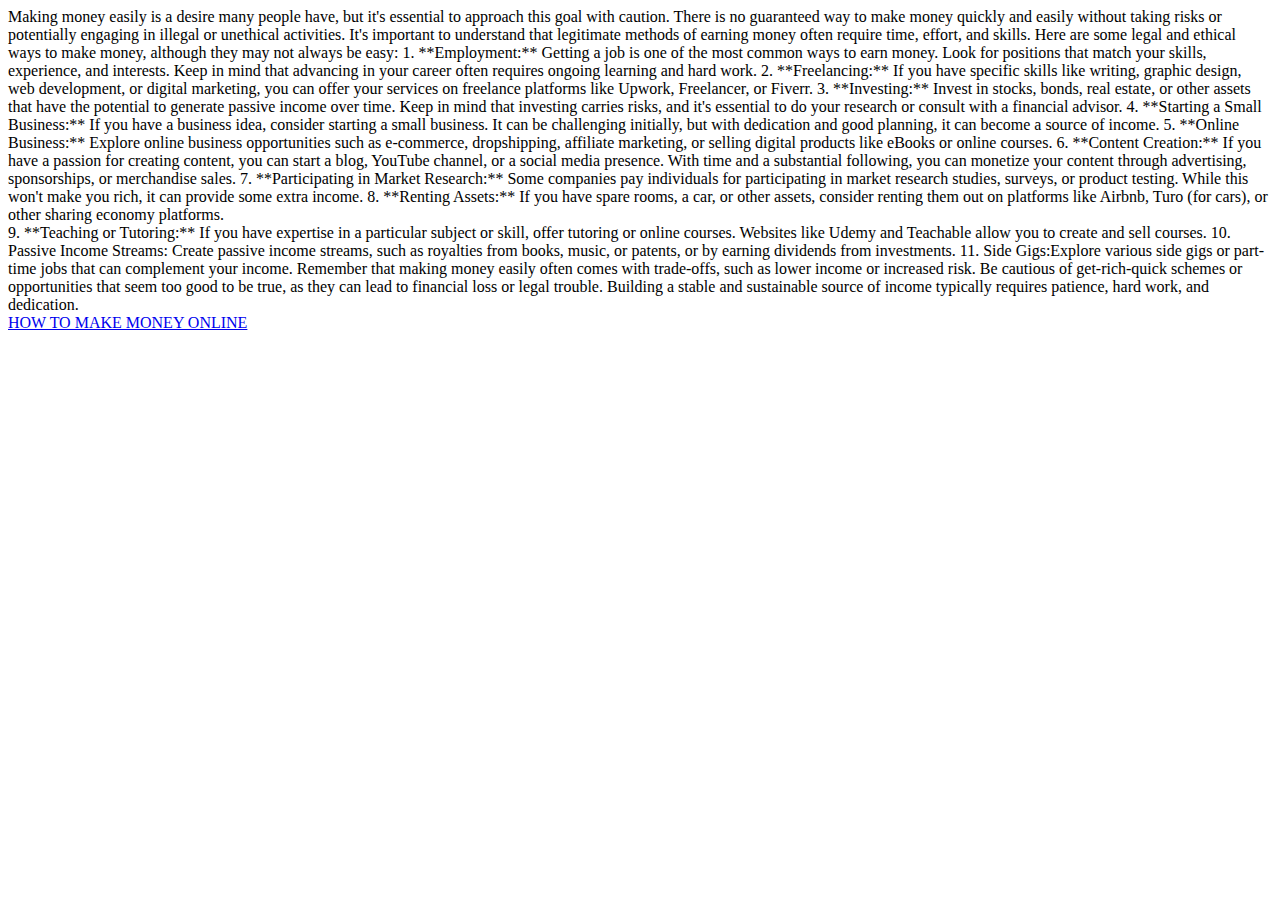
<file: index.html>
<!DOCTYPE html>
<html>

<head> 
  <title> making money online</title>
</head>

  <body>
    Making money easily is a desire many people have, but it's essential to approach this goal with caution. There is no guaranteed way to make money quickly and easily without taking risks or potentially engaging in illegal or unethical activities. It's important to understand that legitimate methods of earning money often require time, effort, and skills. Here are some legal and ethical ways to make money, although they may not always be easy:

1. **Employment:** Getting a job is one of the most common ways to earn money. Look for positions that match your skills, experience, and interests. Keep in mind that advancing in your career often requires ongoing learning and hard work.

2. **Freelancing:** If you have specific skills like writing, graphic design, web development, or digital marketing, you can offer your services on freelance platforms like Upwork, Freelancer, or Fiverr.

3. **Investing:** Invest in stocks, bonds, real estate, or other assets that have the potential to generate passive income over time. Keep in mind that investing carries risks, and it's essential to do your research or consult with a financial advisor.

4. **Starting a Small Business:** If you have a business idea, consider starting a small business. It can be challenging initially, but with dedication and good planning, it can become a source of income.

5. **Online Business:** Explore online business opportunities such as e-commerce, dropshipping, affiliate marketing, or selling digital products like eBooks or online courses.

6. **Content Creation:** If you have a passion for creating content, you can start a blog, YouTube channel, or a social media presence. With time and a substantial following, you can monetize your content through advertising, sponsorships, or merchandise sales.

7. **Participating in Market Research:** Some companies pay individuals for participating in market research studies, surveys, or product testing. While this won't make you rich, it can provide some extra income.

8. **Renting Assets:** If you have spare rooms, a car, or other assets, consider renting them out on platforms like Airbnb, Turo (for cars), or other sharing economy platforms.
<br>
9. **Teaching or Tutoring:** If you have expertise in a particular subject or skill, offer tutoring or online courses. Websites like Udemy and Teachable allow you to create and sell courses.

10. Passive Income Streams: Create passive income streams, such as royalties from books, music, or patents, or by earning dividends from investments.

11. Side Gigs:Explore various side gigs or part-time jobs that can complement your income.

Remember that making money easily often comes with trade-offs, such as lower income or increased risk. Be cautious of get-rich-quick schemes or opportunities that seem too good to be true, as they can lead to financial loss or legal trouble. Building a stable and sustainable source of income typically requires patience, hard work, and dedication.
<br>

<a href="C:\Users\Givan\Desktop\HTML INTRO\how tomake money online.html"> HOW TO MAKE MONEY ONLINE </a>
</body>

</html>
</file>
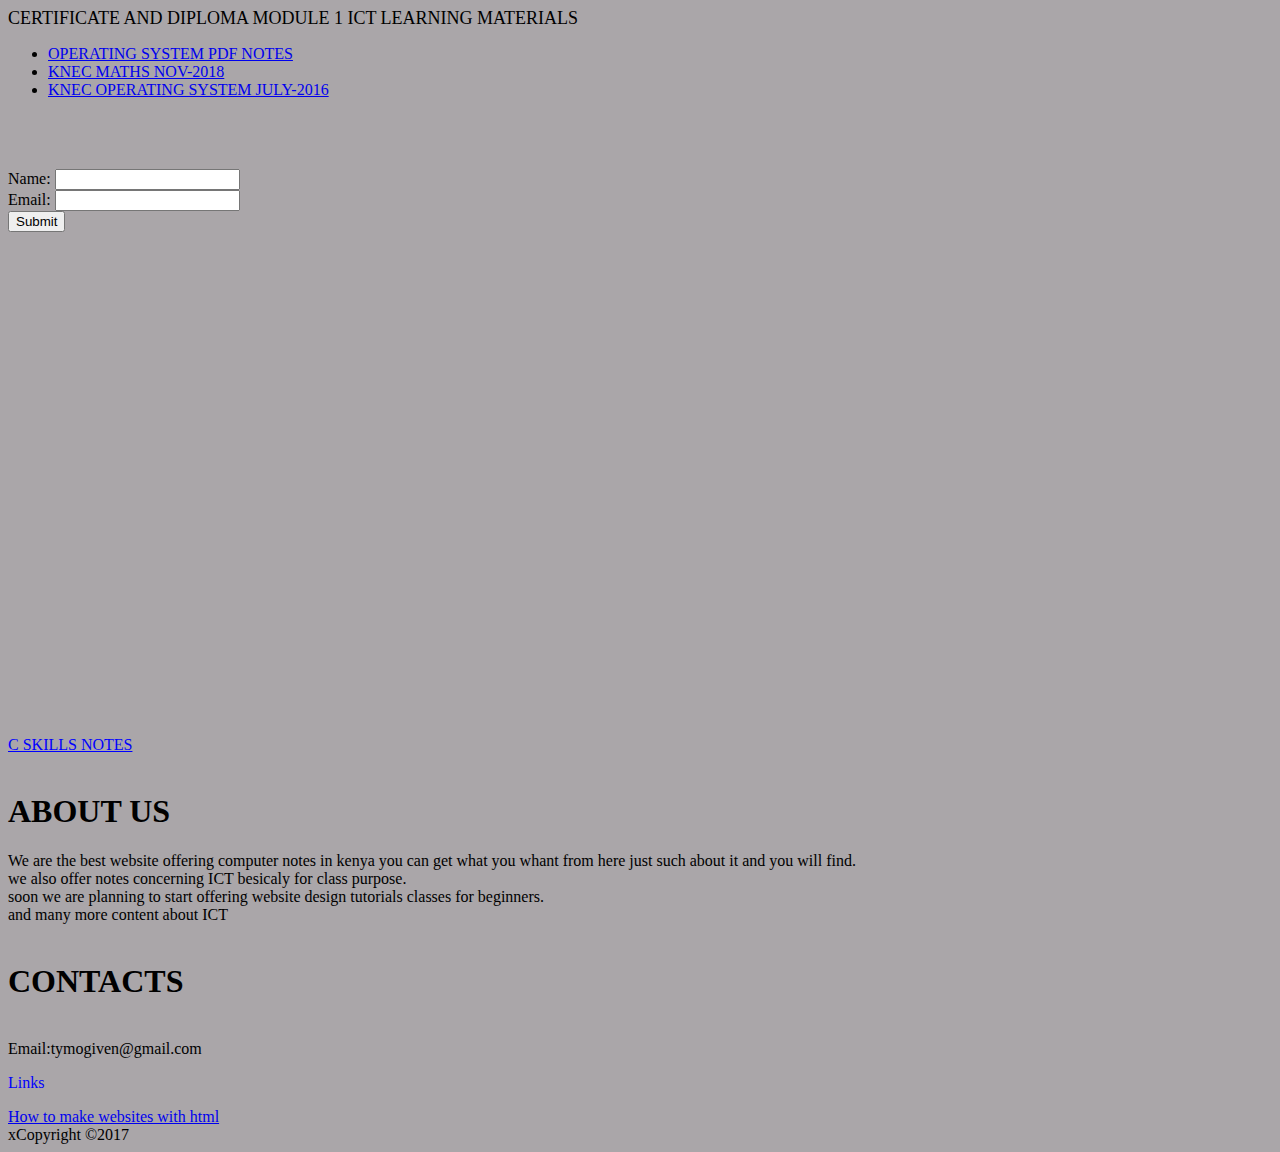
<file: HTML INTRO/index.html>
<!DOCTYPE html>
<html style="background-color:rgb(170, 166, 169)">
    <head>
        <div>
        <script async src="https://pagead2.googlesyndication.com/pagead/js/adsbygoogle.js?client=ca-pub-2297546025872587"
     crossorigin="anonymous">
        </script>
        <meta name="google-site-verification" content="KSUFdL-qD9qVnnI36zfJw8MSJV0OC1V3jOL4FSKZWFY"  />
        <meta name="google-site-verification" content="WcUd_v7OidmzKx87JjklX-aAMztinbnrSLKhrFOdfoI" />
        <meta name="_github-pages-challenge-tymogiven" content="fa2292e938157f8307b12dbab708a8"/>
<script async src="https://pagead2.googlesyndication.com/pagead/js/adsbygoogle.js?client=ca-pub-2609429021134117"
     crossorigin="anonymous"></script>
<meta name="google-site-verification" content="aDeuY7WR03pJnGD-7FJkiAWOztsAhFsRtY185LESgNk" />
<!-- Google tag (gtag.js) -->
<script async src="https://www.googletagmanager.com/gtag/js?id=G-VQZZFYS738"></script>
<script>
  window.dataLayer = window.dataLayer || [];
  function gtag(){dataLayer.push(arguments);}
  gtag('js', new Date());

  gtag('config', 'G-VQZZFYS738');
</script>
</div>
    </script>
    <title style="position:4PX ;"> KNEC PAST PAPERS/NOTES</title>

    </head>
<body>
    <nav "#" STYLE="FONT-SIZE:LARGE;">
   CERTIFICATE AND DIPLOMA MODULE 1 ICT LEARNING MATERIALS
</nav>
   
<ul>
         <li> <a href="Operating System notes.docx">OPERATING SYSTEM PDF NOTES</a> </li>
          <div>
<LI><a href="C:\Users\Givan\Desktop\HTML INTRO\MATHS KNEC 2018.docx">KNEC MATHS NOV-2018</a> </LI>
<li> <a href="C:\Users\Givan\Desktop\HTML INTRO\2016july operating system.docx">KNEC OPERATING SYSTEM JULY-2016</a></li>
        </div>
    </ul>
    </p1>
    <br>

    <br>
    
    </oL> 
        
        <br>
    
    <div>
        <form  action="mailto:tymogiven@gmail.com">
            Name: <input name="Name" value="" size="20"><br>
            Email: <input name="Email" value="" ><br>
            <input type="submit">
                
        </form>   
    </div>
    <embed src="C:\Users\Givan\Desktop\HTML INTRO\COMMUNICATION SKILLS NOTES" width="700" height="500">
            <li><a href="C:\Users\Givan\Desktop\HTML INTRO\COMMUNICATION SKILLS NOTES" style="color:blue">C SKILLS NOTES</a> </li>

    <br><section>
        <b> <h1>ABOUT US</h1></b>
         <P1>We are the best website offering computer notes in kenya you can get what you whant from here just such about it and you will find.
             <br>
             we also offer notes concerning ICT besicaly for class purpose.
             <br>
             soon we are planning to start offering website design tutorials classes for beginners.
             <br> and many more content about ICT 
         </P1>
     </section>
     <br>
     <section>
         <b><h1>CONTACTS</h1></b>
         <br>
         Email:<output name="Emai" value="">tymogiven@gmail.com</output>
     </h1>
     </section>
     <p style="color:blue" "backgorund-color:red;">Links</p>
    <a href="C:\Users\Givan\Desktop\HTML INTRO\web design.html"> How to make websites with html</a>
    <div>xCopyright &copy;2017</div> 
        </body>
</html>
</file>
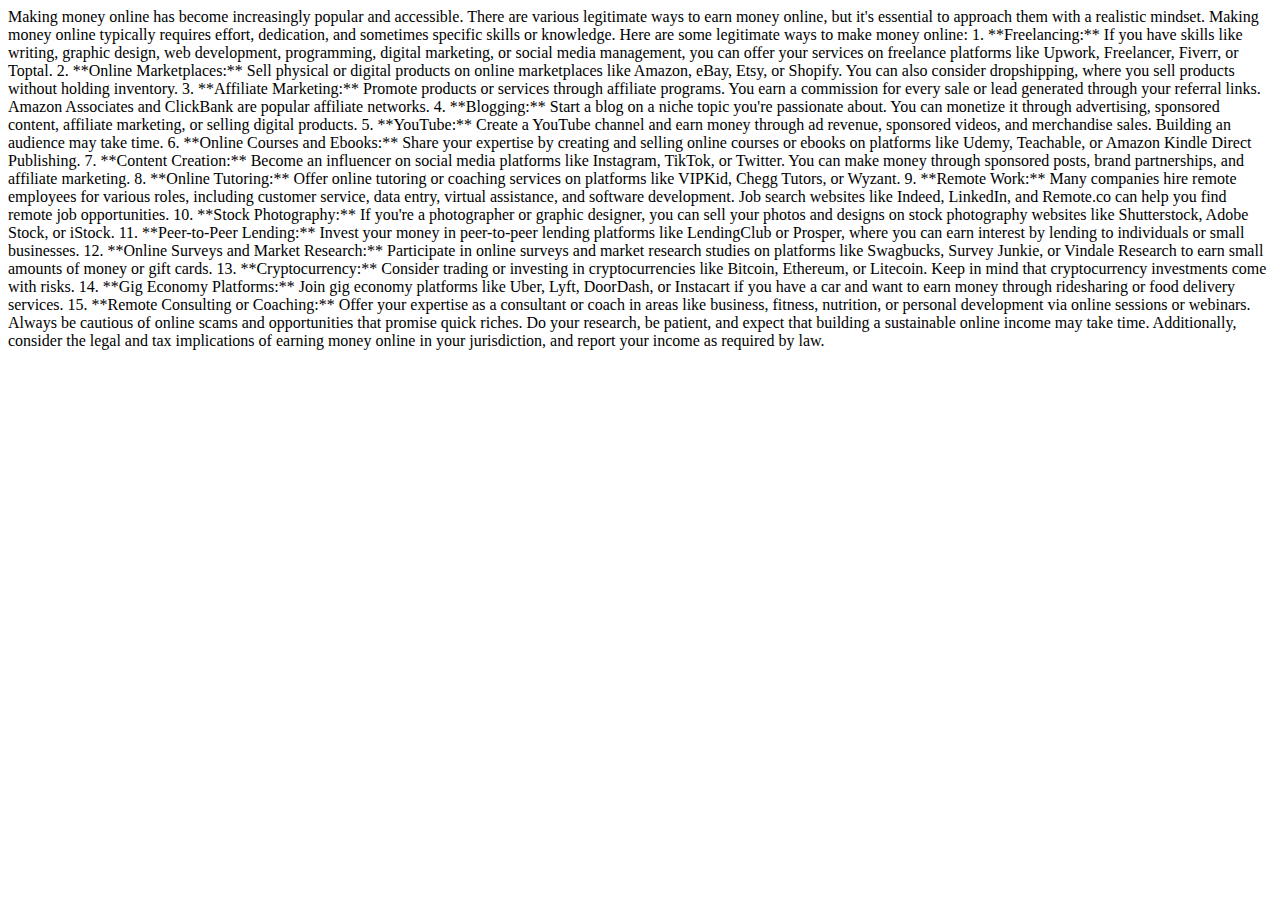
<file: how tomake money online.html>
<!DOCTYPE html>
<html>
    <head>
    <title style="position:4PX ;"> HOW TOMAKE MONEY ONLINE</title>
    </head>
<body> 
    Making money online has become increasingly popular and accessible. There are various legitimate ways to earn money online, but it's essential to approach them with a realistic mindset. Making money online typically requires effort, dedication, and sometimes specific skills or knowledge. Here are some legitimate ways to make money online:

1. **Freelancing:** If you have skills like writing, graphic design, web development, programming, digital marketing, or social media management, you can offer your services on freelance platforms like Upwork, Freelancer, Fiverr, or Toptal.

2. **Online Marketplaces:** Sell physical or digital products on online marketplaces like Amazon, eBay, Etsy, or Shopify. You can also consider dropshipping, where you sell products without holding inventory.

3. **Affiliate Marketing:** Promote products or services through affiliate programs. You earn a commission for every sale or lead generated through your referral links. Amazon Associates and ClickBank are popular affiliate networks.

4. **Blogging:** Start a blog on a niche topic you're passionate about. You can monetize it through advertising, sponsored content, affiliate marketing, or selling digital products.

5. **YouTube:** Create a YouTube channel and earn money through ad revenue, sponsored videos, and merchandise sales. Building an audience may take time.

6. **Online Courses and Ebooks:** Share your expertise by creating and selling online courses or ebooks on platforms like Udemy, Teachable, or Amazon Kindle Direct Publishing.

7. **Content Creation:** Become an influencer on social media platforms like Instagram, TikTok, or Twitter. You can make money through sponsored posts, brand partnerships, and affiliate marketing.

8. **Online Tutoring:** Offer online tutoring or coaching services on platforms like VIPKid, Chegg Tutors, or Wyzant.

9. **Remote Work:** Many companies hire remote employees for various roles, including customer service, data entry, virtual assistance, and software development. Job search websites like Indeed, LinkedIn, and Remote.co can help you find remote job opportunities.

10. **Stock Photography:** If you're a photographer or graphic designer, you can sell your photos and designs on stock photography websites like Shutterstock, Adobe Stock, or iStock.

11. **Peer-to-Peer Lending:** Invest your money in peer-to-peer lending platforms like LendingClub or Prosper, where you can earn interest by lending to individuals or small businesses.

12. **Online Surveys and Market Research:** Participate in online surveys and market research studies on platforms like Swagbucks, Survey Junkie, or Vindale Research to earn small amounts of money or gift cards.

13. **Cryptocurrency:** Consider trading or investing in cryptocurrencies like Bitcoin, Ethereum, or Litecoin. Keep in mind that cryptocurrency investments come with risks.

14. **Gig Economy Platforms:** Join gig economy platforms like Uber, Lyft, DoorDash, or Instacart if you have a car and want to earn money through ridesharing or food delivery services.

15. **Remote Consulting or Coaching:** Offer your expertise as a consultant or coach in areas like business, fitness, nutrition, or personal development via online sessions or webinars.

Always be cautious of online scams and opportunities that promise quick riches. Do your research, be patient, and expect that building a sustainable online income may take time. Additionally, consider the legal and tax implications of earning money online in your jurisdiction, and report your income as required by law.
    

</body>
</html>
</file>
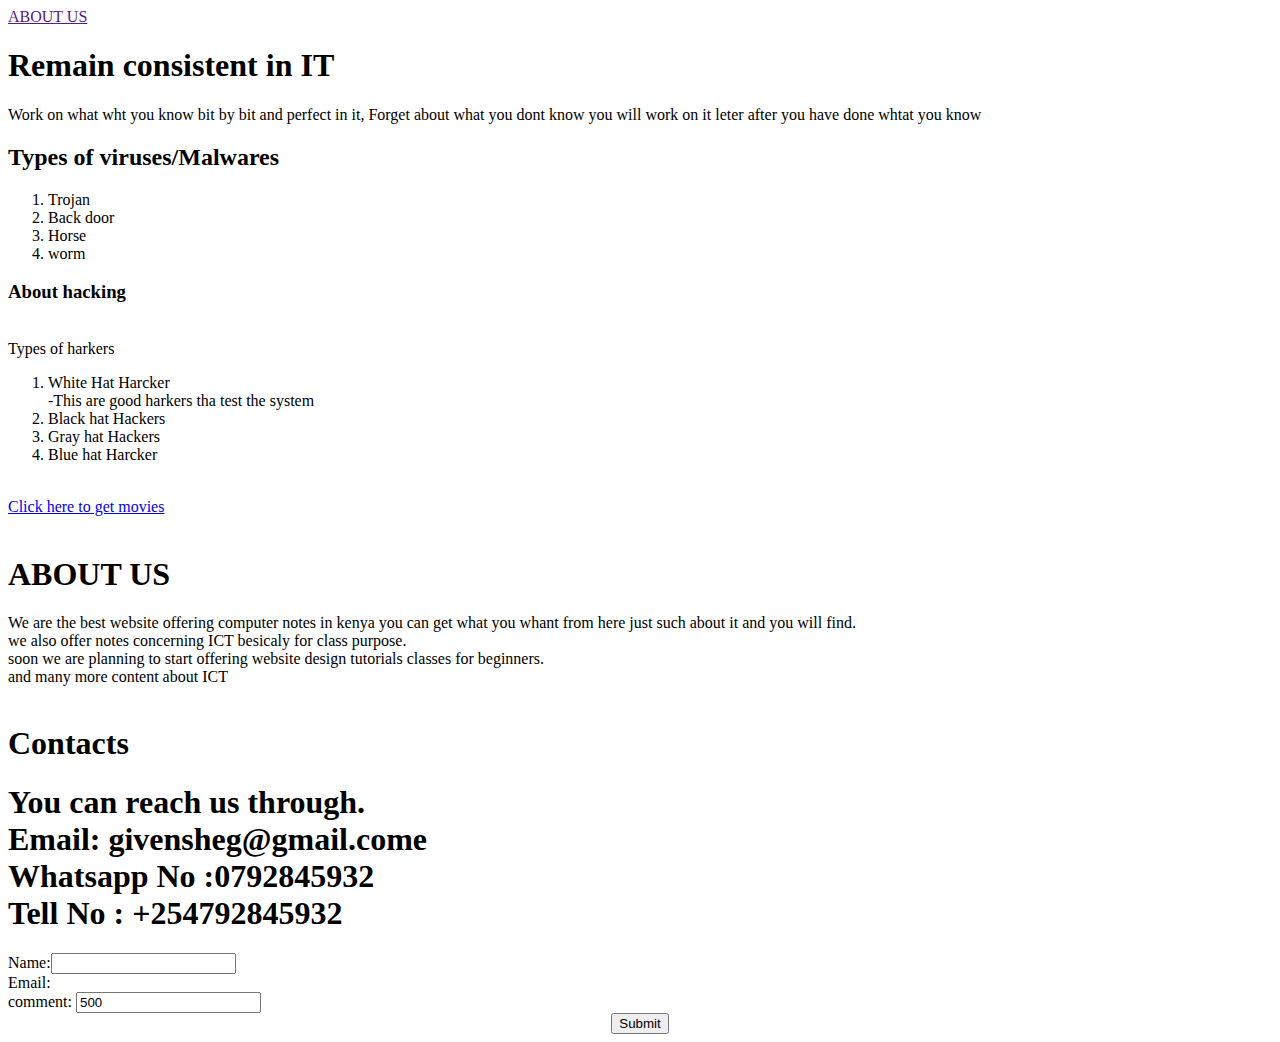
<file: index.html.html>
<!DOCTYPE html>
<html>
    <head>
    <title style="position:4PX ;"> Working on IT</title>
    </head>
<body>
    <nav>
   <a href "#ABOUT US">ABOUT US</a> 
</nav>
    <h1>Remain consistent in IT</h1>
    <p1 style="font-5px"> Work on what wht you know bit by bit and perfect in it, Forget about what you dont know you will work on it leter after you have done whtat you know</p1>
    <br>
    <h2 style="font-size: width: 2px;"> 
        Types of viruses/Malwares </h2>
        <p2>
      <ol>
        <LI style="font-size: medium;">Trojan</LI>
       <LI>Back door</LI> 
        <LI>Horse </LI>
        <LI>worm</LI>
    </oL> 
        </p2>
        <h3>About hacking</h3>
        <br>
        <p3>Types of harkers</p3>
        <br>
        <ol>
            <li>White Hat Harcker
                <br>
                -This are good harkers tha test the system
            </li>
            <li>Black hat Hackers</li>
            <li>Gray hat Hackers</li>
            <li>Blue hat Harcker</li>
        </ol>
        <br>
        <nav>
     <a href="C:\Users\Givan\Desktop\HTML INTRO\MOVIIES.HTML">Click here to get movies</a>  
    </nav>
    <br>
    <section>
       <b> <h1>ABOUT US</h1></b>
        <P1>We are the best website offering computer notes in kenya you can get what you whant from here just such about it and you will find.
            <br>
            we also offer notes concerning ICT besicaly for class purpose.
            <br>
            soon we are planning to start offering website design tutorials classes for beginners.
            <br> and many more content about ICT 
        </P1>
    </section>
    <br>
    <section>
        <h1>Contacts</h1>
        <h1>You can reach us through.
        <br>
        Email: givensheg@gmail.come
        <br>
        Whatsapp No :0792845932
        <br>
        Tell No : +254792845932
    </h1>

    </section>
    <form action="your name:your@gmail.com">
        Name:<input name="Name" vaue="size-"20">
        <br>
        Email:<nput type="Email" value="15"> 
        <br>
        comment: <input comment="text" value="500"
        <br>
        <center> <input type="submit"> </center>
    </form>
</body>
</html>
</file>
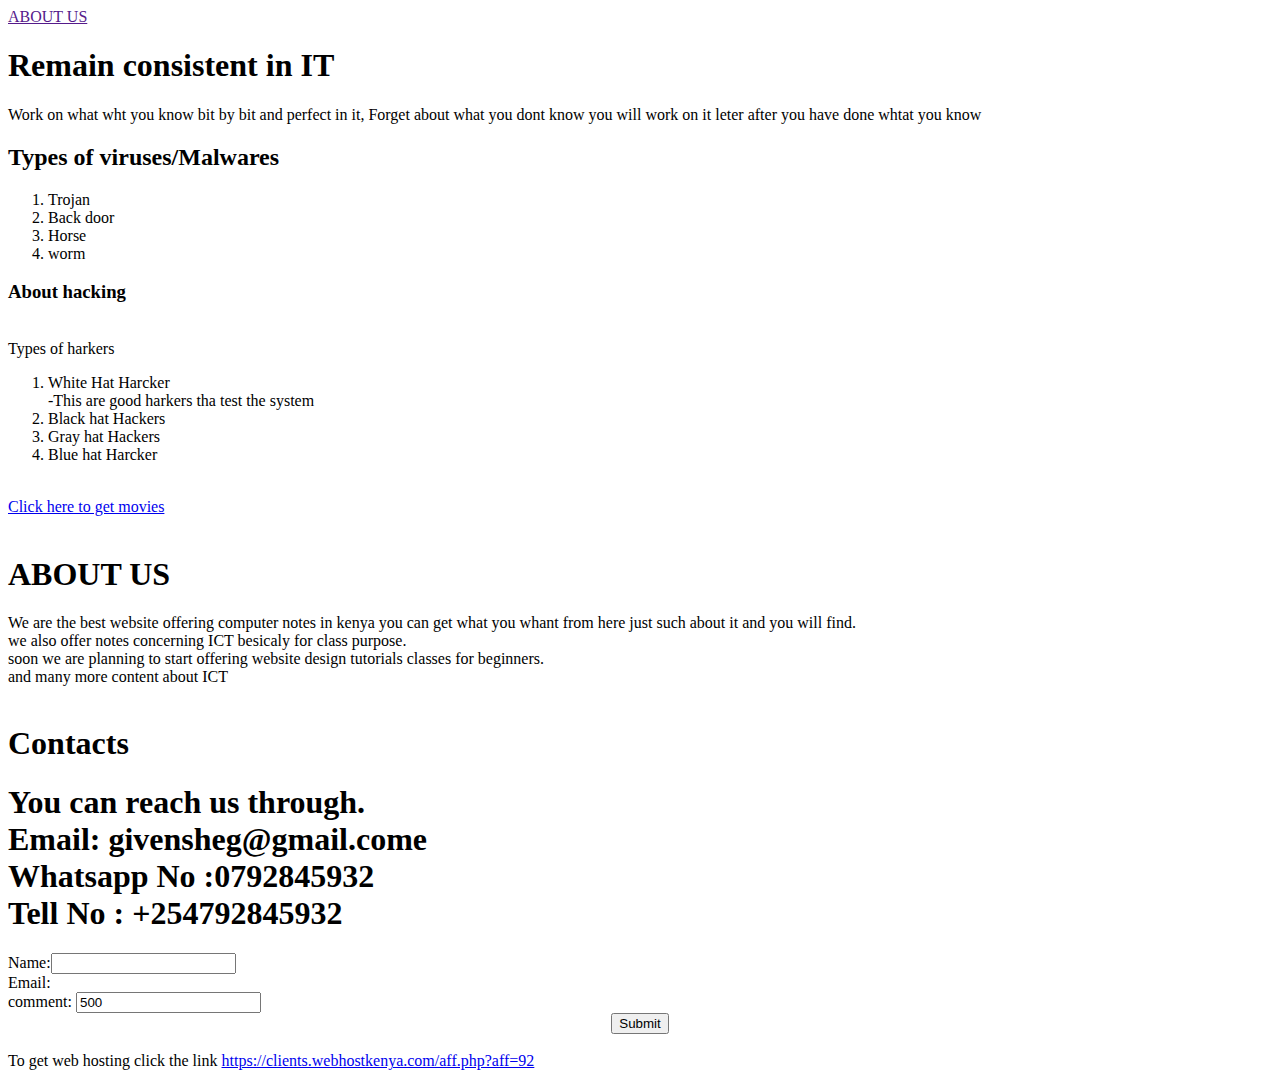
<file: jivanjis.html>
<!DOCTYPE html>
<html>
    <head>
    <title style="position:4PX ;"> Working on IT</title>
    </head>
<body>
    <nav>
   <a href "#ABOUT US">ABOUT US</a> 
</nav>
    <h1>Remain consistent in IT</h1>
    <p1 style="font-5px"> Work on what wht you know bit by bit and perfect in it, Forget about what you dont know you will work on it leter after you have done whtat you know</p1>
    <br>
    <h2 style="font-size: width: 2px;"> 
        Types of viruses/Malwares </h2>
        <p2>
      <ol>
        <LI style="font-size: medium;">Trojan</LI>
       <LI>Back door</LI> 
        <LI>Horse </LI>
        <LI>worm</LI>
    </oL> 
        </p2>
        <h3>About hacking</h3>
        <br>
        <p3>Types of harkers</p3>
        <br>
        <ol>
            <li>White Hat Harcker
                <br>
                -This are good harkers tha test the system
            </li>
            <li>Black hat Hackers</li>
            <li>Gray hat Hackers</li>
            <li>Blue hat Harcker</li>
        </ol>
        <br>
        <nav>
     <a href="C:\Users\Givan\Desktop\HTML INTRO\MOVIIES.HTML">Click here to get movies</a>  
    </nav>
    <br>
    <section>
       <b> <h1>ABOUT US</h1></b>
        <P1>We are the best website offering computer notes in kenya you can get what you whant from here just such about it and you will find.
            <br>
            we also offer notes concerning ICT besicaly for class purpose.
            <br>
            soon we are planning to start offering website design tutorials classes for beginners.
            <br> and many more content about ICT 
        </P1>
    </section>
    <br>
    <section>
        <h1>Contacts</h1>
        <h1>You can reach us through.
        <br>
        Email: givensheg@gmail.come
        <br>
        Whatsapp No :0792845932
        <br>
        Tell No : +254792845932
    </h1>

    </section>
    <form action="your name:your@gmail.com">
        Name:<input name="Name" vaue="size-"20">
        <br>
        Email:<nput type="Email" value="15"> 
        <br>
        comment: <input comment="text" value="500"
        <br>
        <center> <input type="submit"> </center>
    </form>
    <br>
   <p2> To get web hosting click the link <a href="https://www.webhostkenya.co.ke/web-hosting/">https://clients.webhostkenya.com/aff.php?aff=92
    </a> </p2>
</body>
</html>
</file>
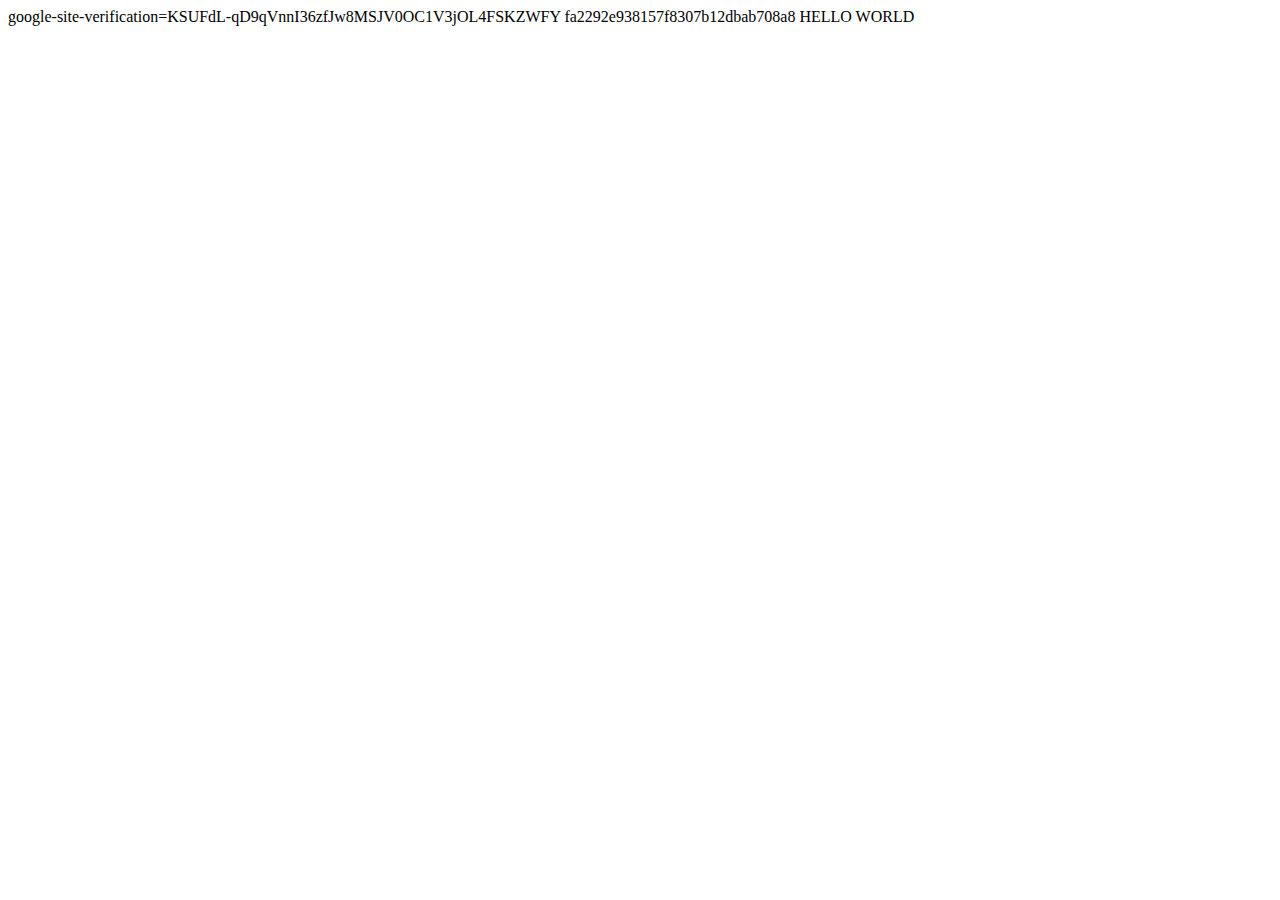
<file: verify.html>
<! Doc type html>
<html>
<head><script async src="https://pagead2.googlesyndication.com/pagead/js/adsbygoogle.js?client=ca-pub-2297546025872587"

     crossorigin="anonymous"></script>
  <meta name="google-site-verification" content="WcUd_v7OidmzKx87JjklX-aAMztinbnrSLKhrFOdfoI" />
<meta name="google-site-verification" content="WcUd_v7OidmzKx87JjklX-aAMztinbnrSLKhrFOdfoI" />
  google-site-verification=KSUFdL-qD9qVnnI36zfJw8MSJV0OC1V3jOL4FSKZWFY
  fa2292e938157f8307b12dbab708a8
  <meta name="_github-pages-challenge-tymogiven" content="fa2292e938157f8307b12dbab708a8"/>
  <meta name="google-site-verification" content="aDeuY7WR03pJnGD-7FJkiAWOztsAhFsRtY185LESgNk" />

</head>
<body>
     HELLO WORLD 
</body>
</html>
</file>
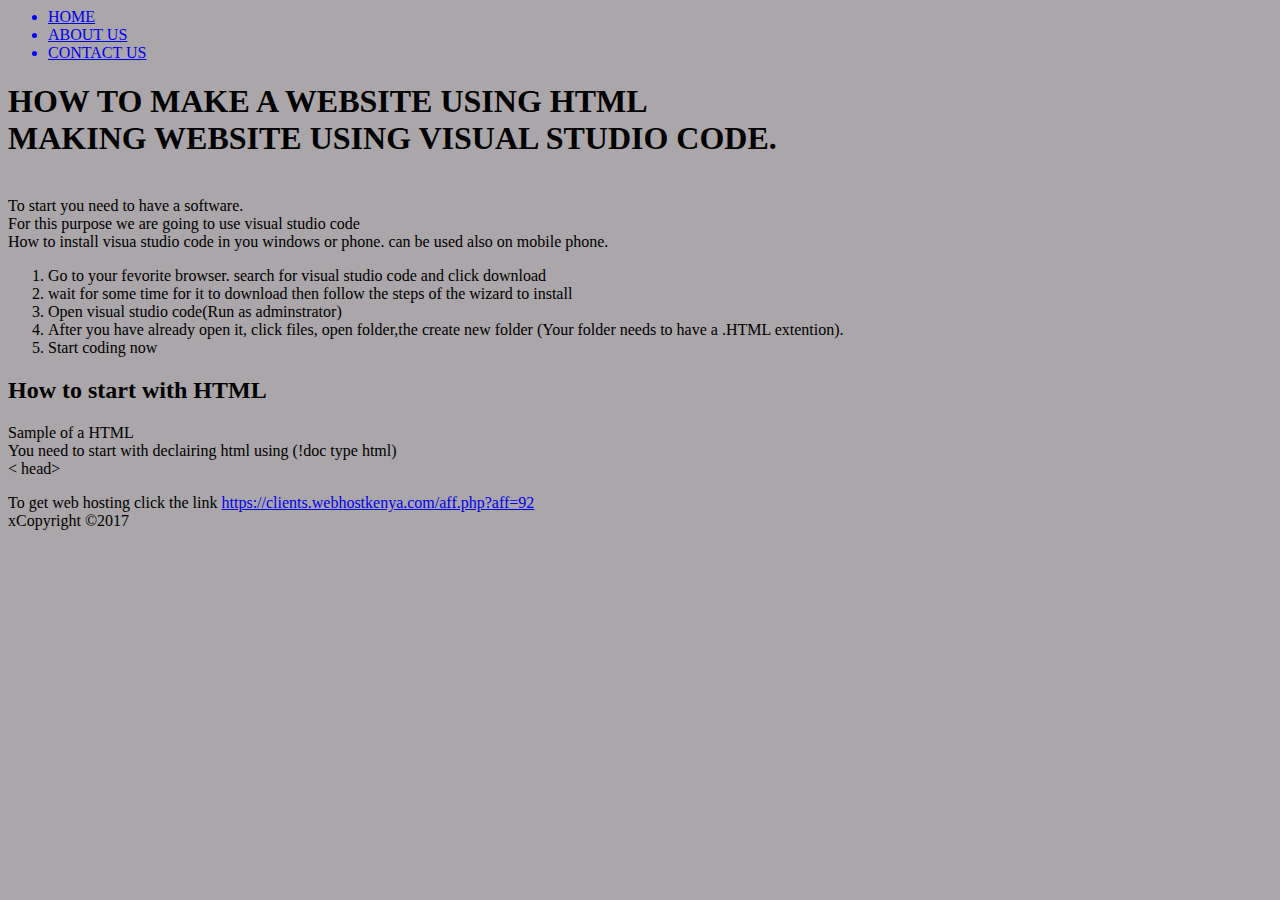
<file: web design.html>
<!doc type html>
<html style="background-color:rgb(170, 166, 169)">

<head>
    <script async src="https://pagead2.googlesyndication.com/pagead/js/adsbygoogle.js?client=ca-pub-2297546025872587"
     crossorigin="anonymous">
    </script>
    <title>
        HOW TO MAKE A WEBSITE USING HTML
    </title>
    
</head>
<nav>
<ul STYLE="COLOR:BLUE;">
    <li> <a href="C:\Users\Givan\Desktop\HTML INTRO\index.html">HOME</a> </li>
    <li> <a href="C:\Users\Givan\Desktop\HTML INTRO\index.html">ABOUT US</a> </li>
    <li> <a href="C:\Users\Givan\Desktop\HTML INTRO\index.html">CONTACT US</a> </li>
</ul>
</nav>
    <BODY>
        <H1>HOW TO MAKE A WEBSITE USING HTML
            <br>
        MAKING WEBSITE USING VISUAL STUDIO CODE.</H1>
        <br>
        <P1>To start you need to have a software.
            <br>
            For this purpose we are going to use visual studio code
            <br>
            How to install visua studio code in you windows or phone. can be used also on mobile phone.
            <ol>
                <li> Go to your fevorite browser. search for visual studio code and click download</li>
                <li> wait for some time for it to download then follow the steps of the wizard to install</li>
                <li>Open visual studio code(Run as adminstrator)</li>
                <li>After you have already open it, click files, open folder,the create new folder (Your folder needs to have a .HTML extention).</li>
                <li>Start coding now</li>
            </ol>
        </P1>
        <h2> How to start with HTML</h2>
        <p> Sample of a HTML
            <br>
             You need to start with declairing html using 
             (!doc type html)
             <br>
             < head>
              <br>
              <title></title>
            </head>
        </p> 
        To get web hosting click the link <a href="https://www.webhostkenya.co.ke/web-hosting/">https://clients.webhostkenya.com/aff.php?aff=92
        </a>  
        
        <div>xCopyright &copy;2017</div>     
    </BODY>
</html>
</file>
